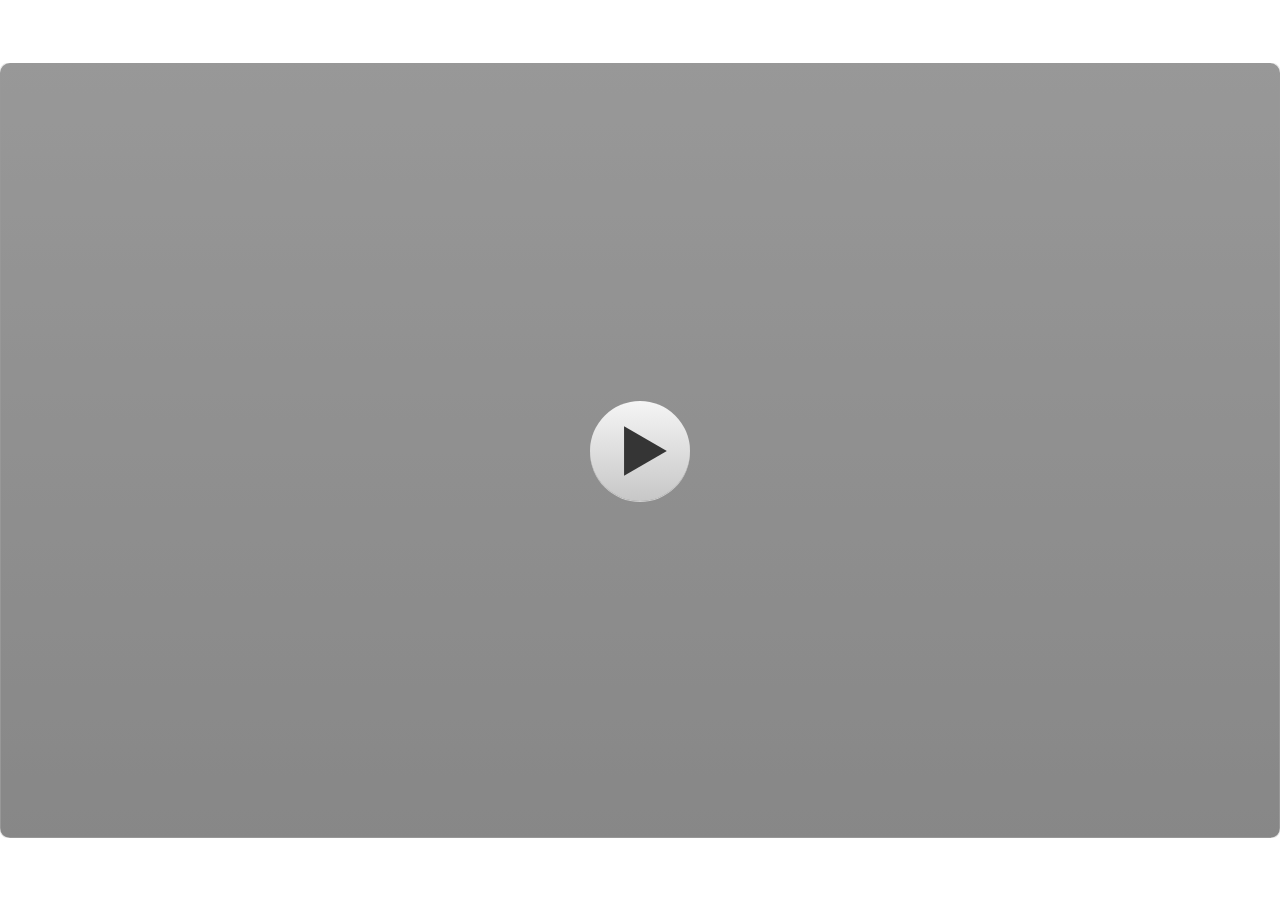
<file: index.html>
<!doctype html>
<html lang="en-US">
<head>
  <meta charset="utf-8">
  <!-- Created using Storyline 3 - http://www.articulate.com  -->
  <!-- version: 3.17.27621.0 -->
  <title>simpaspen</title>
  <meta http-equiv="x-ua-compatible" content="IE=edge"/>
  <meta name="viewport" content="width=device-width,initial-scale=1,user-scalable=no,shrink-to-fit=no,minimal-ui"/>
  <meta name="apple-mobile-web-app-capable" content="yes"/>
  <style>
    html, body { height: 100%; padding: 0; margin: 0 }
    #app { height: 100%; width: 100%; }
  </style>
  
  <script>window.THREE = { };</script>
</head>
<body style="background: #FFFFFF" class="cs-HTML theme-classic">
  <!-- 360 -->
  <script>!function(e){var i=/iPhone/i,o=/iPod/i,n=/iPad/i,t=/(?=.*\bAndroid\b)(?=.*\bMobile\b)/i,d=/Android/i,s=/(?=.*\bAndroid\b)(?=.*\bSD4930UR\b)/i,b=/(?=.*\bAndroid\b)(?=.*\b(?:KFOT|KFTT|KFJWI|KFJWA|KFSOWI|KFTHWI|KFTHWA|KFAPWI|KFAPWA|KFARWI|KFASWI|KFSAWI|KFSAWA)\b)/i,r=/IEMobile/i,h=/(?=.*\bWindows\b)(?=.*\bARM\b)/i,a=/BlackBerry/i,l=/BB10/i,p=/Opera Mini/i,f=/(CriOS|Chrome)(?=.*\bMobile\b)/i,u=/(?=.*\bFirefox\b)(?=.*\bMobile\b)/i,c=new RegExp("(?:Nexus 7|BNTV250|Kindle Fire|Silk|GT-P1000)","i"),w=function(e,i){return e.test(i)},A=function(e){var A=e||navigator.userAgent,v=A.split("[FBAN");if(void 0!==v[1]&&(A=v[0]),this.apple={phone:w(i,A),ipod:w(o,A),tablet:!w(i,A)&&w(n,A),device:w(i,A)||w(o,A)||w(n,A)},this.amazon={phone:w(s,A),tablet:!w(s,A)&&w(b,A),device:w(s,A)||w(b,A)},this.android={phone:w(s,A)||w(t,A),tablet:!w(s,A)&&!w(t,A)&&(w(b,A)||w(d,A)),device:w(s,A)||w(b,A)||w(t,A)||w(d,A)},this.windows={phone:w(r,A),tablet:w(h,A),device:w(r,A)||w(h,A)},this.other={blackberry:w(a,A),blackberry10:w(l,A),opera:w(p,A),firefox:w(u,A),chrome:w(f,A),device:w(a,A)||w(l,A)||w(p,A)||w(u,A)||w(f,A)},this.seven_inch=w(c,A),this.any=this.apple.device||this.android.device||this.windows.device||this.other.device||this.seven_inch,this.phone=this.apple.phone||this.android.phone||this.windows.phone,this.tablet=this.apple.tablet||this.android.tablet||this.windows.tablet,"undefined"==typeof window)return this},v=function(){var e=new A;return e.Class=A,e};"undefined"!=typeof module&&module.exports&&"undefined"==typeof window?module.exports=A:"undefined"!=typeof module&&module.exports&&"undefined"!=typeof window?module.exports=v():"function"==typeof define&&define.amd?define("isMobile",[],e.isMobile=v()):e.isMobile=v()}(this);
    window.isMobile.apple.tablet = window.isMobile.apple.tablet ||
      (navigator.platform === 'MacIntel' && navigator.maxTouchPoints > 1);
    window.isMobile.apple.device = window.isMobile.apple.device || window.isMobile.apple.tablet;
    window.isMobile.tablet = window.isMobile.tablet || window.isMobile.apple.tablet;
    window.isMobile.any = window.isMobile.any || window.isMobile.apple.tablet;
  </script>

  <div id="focus-sink" tabindex="-1"></div>

  <div id="preso"></div>
  <script>
    window.DS = {};
    window.globals = {
      DATA_PATH_BASE: '',
      HAS_FRAME: true,
      HAS_SLIDE: true,

      lmsPresent: false,
      tinCanPresent: false,
      cmi5Present: false,
      aoSupport: false,
      scale: 'show all',
      captureRc: false,
      browserSize: 'optimal',
      bgColor: '#FFFFFF',
      features: '',
      themeName: 'classic',
      preloaderColor: '#FFFFFF',
      suppressAnalytics: true,
      productChannel: 'enterprise',
      publishSource: 'storyline',
      aid: '',
      cid: 'f2d7d9c0-6045-4835-b806-a2ead2b6f103',
      playerVersion: '3.17.27621.0',
      maxIosVideoElements: 10,

      
      parseParams: function(qs) {
        if (window.globals.parsedParams != null) {
          return window.globals.parsedParams;
        }
        qs = (qs || window.location.search.substr(1)).split('+').join(' ');
        var params = {},
            tokens,
            re = /[?&]?([^=]+)=([^&]*)/g;

        while (tokens = re.exec(qs)) {
          params[decodeURIComponent(tokens[1]).trim()] =
            decodeURIComponent(tokens[2]).trim();
        }
        window.globals.parsedParams = params;
        return params;
      }

    };

    (function() {

      var classTypes = [ 'desktop', 'mobile', 'phone', 'tablet' ];

      var addDeviceClasses = function(prefix, testObj) {
        var curr, i;
        for (i = 0; i < classTypes.length; i++) {
          curr = classTypes[i];
          if (testObj[curr]) {
            document.body.classList.add(prefix + curr);
          }
        }
      };

      var params = window.globals.parseParams(),
          isDevicePreview = params.devicepreview === '1',
          isPhoneOverride = params.deviceType === 'phone' || (isDevicePreview && params.phone == '1'),
          isTabletOverride = (params.deviceType === 'tablet' || isDevicePreview) && !isPhoneOverride,
          isMobileOverride = isPhoneOverride || isTabletOverride;

      var deviceView = {
        desktop: !window.isMobile.any && !isMobileOverride,
        mobile: window.isMobile.any || isMobileOverride,
        phone: isPhoneOverride || (window.isMobile.phone && !isTabletOverride),
        tablet: isTabletOverride || window.isMobile.tablet
      };

      window.globals.deviceView = deviceView;
      window.isMobile.desktop = !window.isMobile.any;
      window.isMobile.mobile = window.isMobile.any;

      addDeviceClasses('view-', deviceView);

    })();
  </script>
  
  <script src='story_content/user.js' type=text/javascript></script>
  <div class="slide-loader"></div>

  <script>
    if (window.globals.deviceView.isMobile) { var doc = document, loader = doc.body.querySelector('.slide-loader'); [ 1, 2, 3 ].forEach(function(n) { var d = doc.createElement('div'); d.style.backgroundColor = window.globals.preloaderColor; d.classList.add('mobile-loader-dot'); d.classList.add('dot' + n); loader.appendChild(d); }); }
  </script>

  <div class="mobile-load-title-overlay" style="display: none">
    <div class="mobile-load-title">simpaspen</div>
  </div>

  <div class="mobile-chrome-warning"></div>

  <script>
    
    if (window.autoSpider && window.vInterfaceObject) {
      document.querySelector('.mobile-load-title-overlay').style.display = 'none';
    }
  </script>

  

  <link rel="stylesheet" href="html5/data/css/output.min.css" data-noprefix/>
</body>
<script src="html5/lib/scripts/bootstrapper.min.js"></script>
</html>
</file>
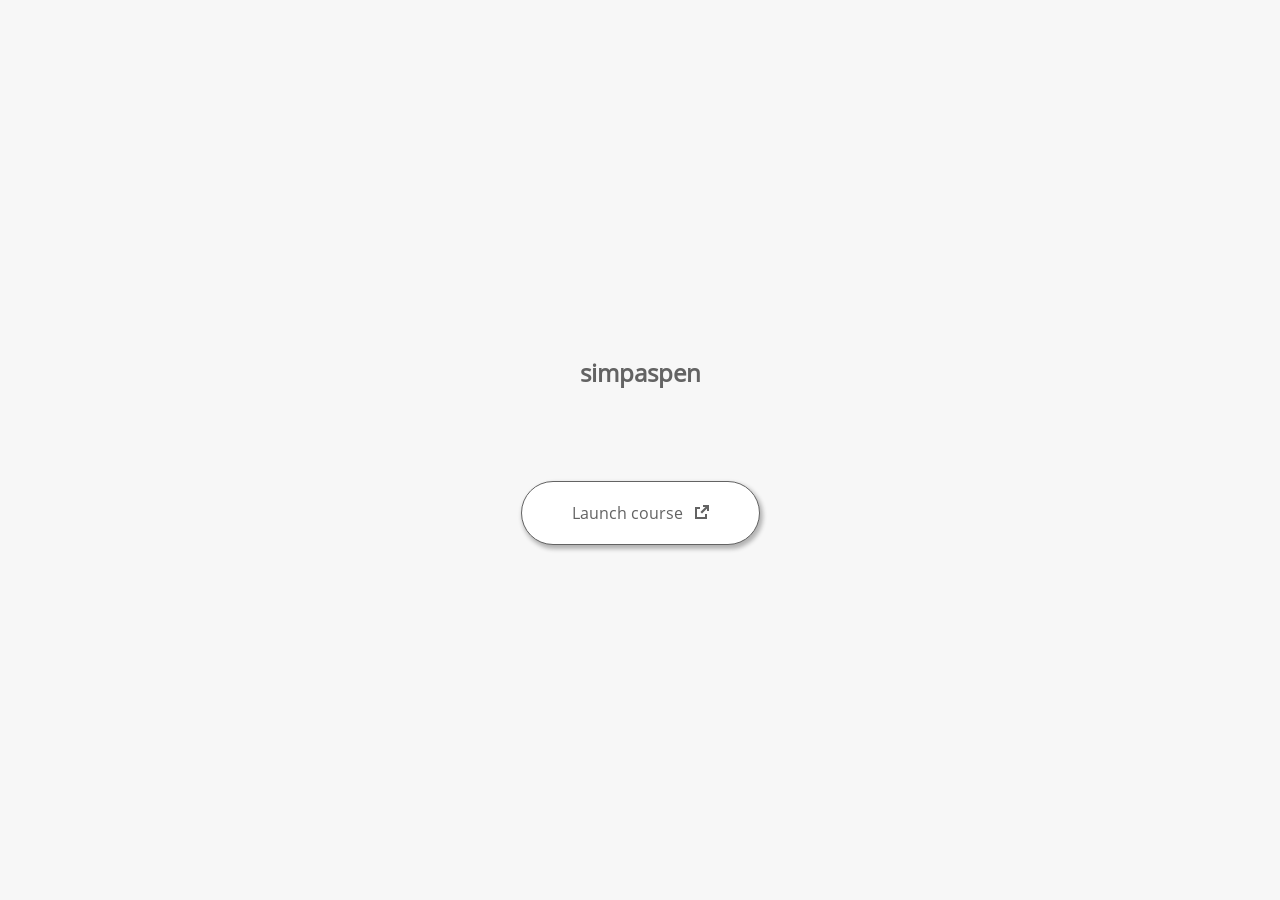
<file: launcher.html>
﻿<html lang="en-US">
	<head>
		<!-- Created using Storyline 3 - http://www.articulate.com  --> 
		<!-- version: 3.17.27621.0 --> 

		<title>simpaspen</title>
    <style>
      @font-face {
        font-family: "Open Sans Full";
        font-style: normal;
        font-weight: 400;
        src: local("Open Sans"),
             local("OpenSans"),
             url(html5/lib/stylesheets/mobile-fonts/open-sans-regular.woff) format("woff")
      }
      body {
        background-color: #F7F7F7;
      }
      h1 {
        color: #636363;
        font-family: "Open Sans Full", Helvetica, sans-serif;
        font-size: 150%;
        margin-bottom: 92px;
        padding-bottom: 0;
      }

      button {
        background-color: #FFF;
        border: 1px solid #636363;
        border-radius: 80px;
        box-shadow: 2px 3px 4px 1px rgba(39, 39, 39, 0.33);
        color: #636363;
        font-family: "Open Sans Full", Helvetica, sans-serif;
        font-size: 100%;
        padding: 20px 50px;
      }
      img {
        height: 15px;
        width: 15px;
        margin-left: 8px;
      }
    </style>
		<script>
			
			/******************************************************************************/
			//
			// NOTE TO DEVELOPERS:
			// The following code should be integrated with your web page in order to open
			// the presentation in a new window.  To launch the presentation immediately, 
			// simply copy the code below into your web page.  To launch the presentation
			// when a button or link is clicked, call LaunchPresentation when the onClick
			// event is triggered.
			//
			/******************************************************************************/		
		
		
			var Safari =  (navigator.appVersion.indexOf("Safari") >= 0);
			
			var g_bChromeless = true;
			var g_bResizeable = true;
			var g_nContentWidth = 1940;
			var g_nContentHeight = 1174;
			var g_strStartPage = "story.html" + document.location.search;
			var g_strBrowserSize = "optimal";
		
			function LaunchContent()
			{
				var nWidth = screen.availWidth;
				var nHeight = screen.availHeight;

				if (nWidth > g_nContentWidth && nHeight > g_nContentHeight && g_strBrowserSize != "fullscreen")
				{
					nWidth = g_nContentWidth;
					nHeight = g_nContentHeight;
					
					if (!Safari && !g_bChromeless)
					{
						nWidth += 17;
					}
				}

				// Build the options string
				var strOptions = "width=" + nWidth +",height=" + nHeight;
				if (g_bResizeable)
				{
					strOptions += ",resizable=yes"
				}
				else
				{
					strOptions += ",resizable=no"
				}

				if (g_bChromeless)
				{
					strOptions += ", status=0, toolbar=0, location=0, menubar=0, scrollbars=0";
				}
				else
				{
					strOptions += ", status=1, toolbar=1, location=1, menubar=1, scrollbars=1";
				}

				// Launch the URL
				if (Safari)
				{
					var oWnd = window.open("", "_blank", strOptions);
					oWnd.location = g_strStartPage;
				}
				else
				{
					window.open(g_strStartPage , "_blank", strOptions);
				}
			}

			
			
		</script>
		
	</head>
	
	<body onload="setTimeout('LaunchContent()', 100);">
		<center>
			<table width="100%" height="100%" border="0" cellpadding="0" cellspacing="0">
				<tr>
					<td>
						<center>
              <h1 tabIndex="-1">simpaspen</h1>
							<button onclick="LaunchContent()" aria-label="Launch course: opens in new window">Launch course <img src="story_content/external_window.png" style="border-style: none; height: 14px; width: 14px;" tabIndex="-1" aria-hidden="true"/></button>
						</center>
					</td>
				</tr>
			</table>
		</center>
	</body>
</html>
</file>
